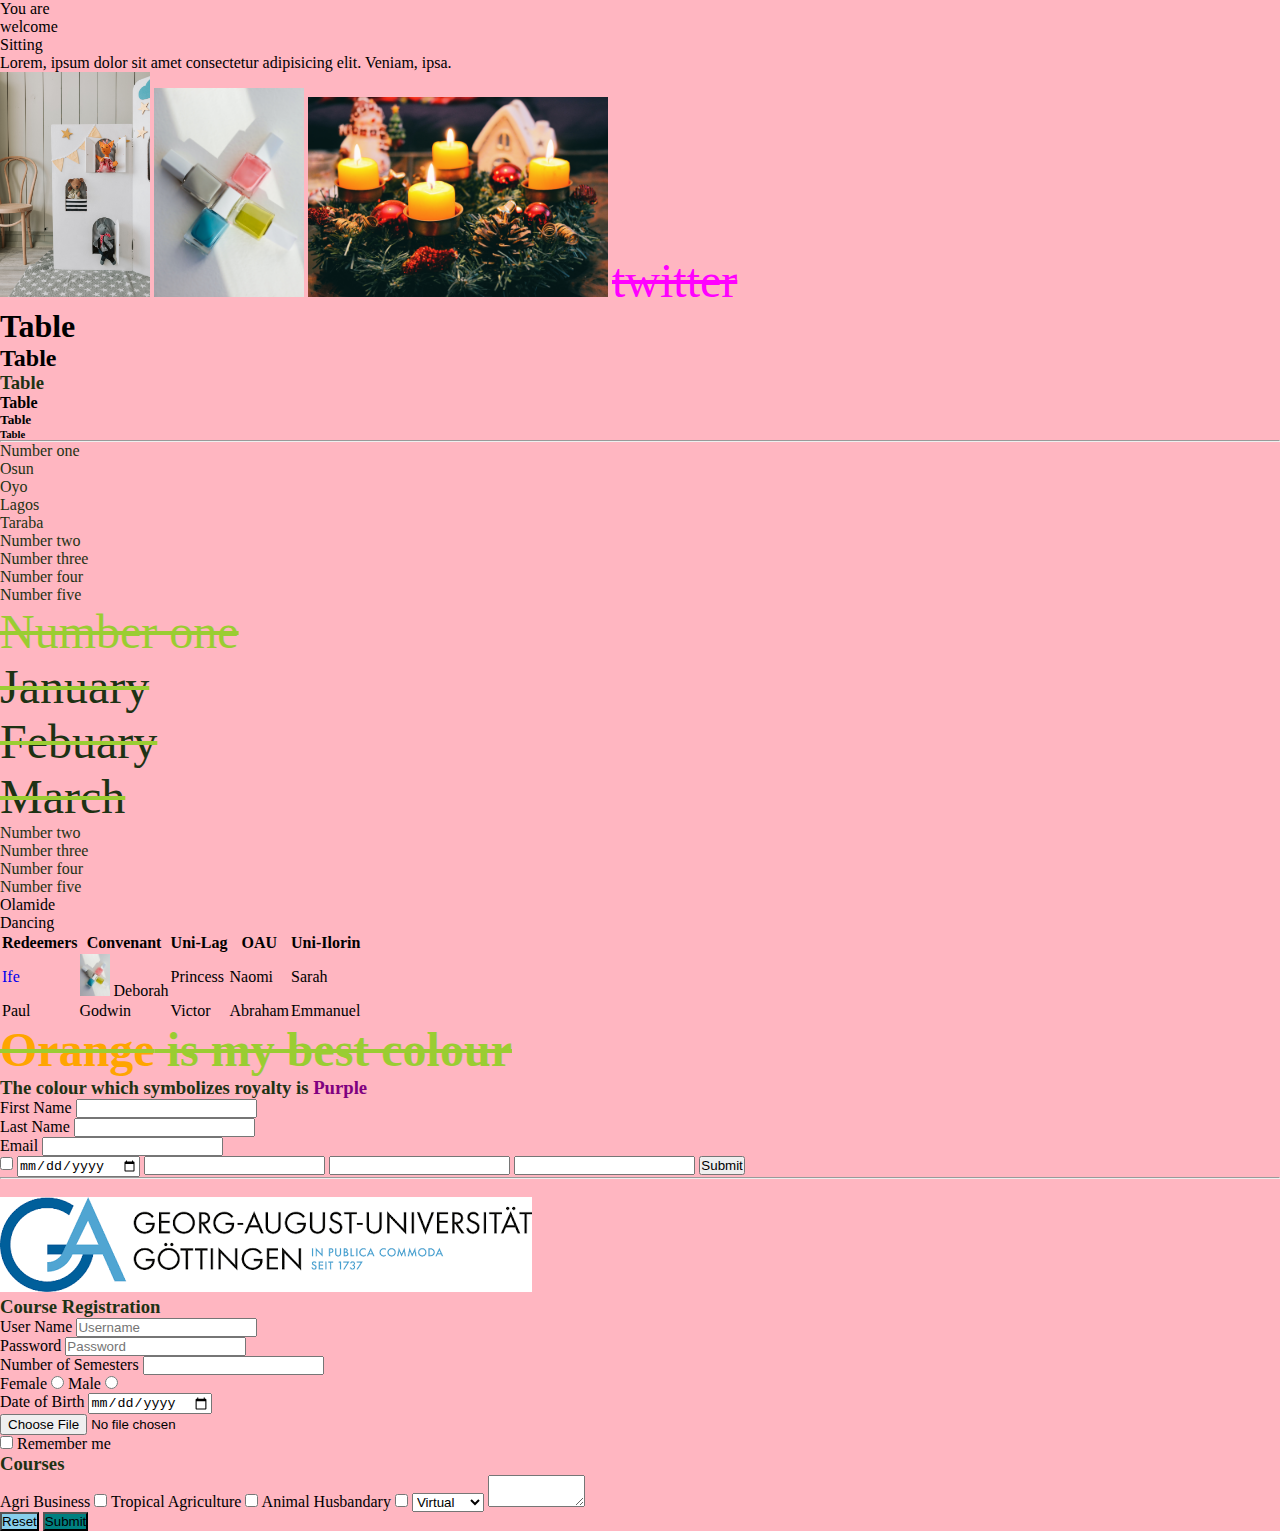
<file: html/index.html>
<!DOCTYPE html>
<html lang="en">
<head>
    <meta charset="UTF-8">
    <meta http-equiv="X-UA-Compatible" content="IE=edge">
    <meta name="viewport" content="width=device-width, initial-scale=1.0">
    <title>Learning</title>
    <link rel="stylesheet" href="/css/style.css">
</head>
<body>
    <main>
  <p>You are <br> welcome</p>
  <span>Sitting</span> 
  <p>Lorem, ipsum dolor sit amet consectetur adipisicing elit. Veniam, ipsa.</p>
  <img width="150rem" src="/images/Baby-Nursery.jpg" alt="Baby-Nursery">
  <img width="150rem" src="/images/Colourful-nail-polish.jpg" alt="Colourful-nail-polish">
  <img width="300rem" src="/images/Merry_Christmas.jpg" alt="Merry_Christmas">
  <a href="https://www.twitter.com" id="anchor" class="list">twitter</a>
  <h1>Table</h1>
  <h2>Table</h2>
  <h3>Table</h3>
  <h4>Table</h4>
  <h5>Table</h5>
  <h6>Table</h6>
  <hr>
  <ol>
    <li>
        Number one
        <ul>
            <li>Osun</li>
            <li>Oyo</li>
            <li>Lagos</li>
            <li>Taraba</li>
        </ul>
    </li>
    <li>Number two</li>
    <li>Number three</li>
    <li>Number four</li>
    <li>Number five</li>
  </ol>
  <ul>
    <li class="list">
        Number one
        <ul>
            <li>January</li>
            <li>Febuary</li>
            <li>March</li>
        </ul>
    </li>
    <li>Number two</li>
    <li>Number three</li>
    <li>Number four</li>
    <li>Number five</li>
  </ul>
  <dl>
    <dt>Olamide</dt>
    <dd>Dancing</dd>
  </dl>
<table>
    <tr class="class">
        <th>Redeemers</th>
        <th>Convenant</th>
        <th>Uni-Lag</th>
        <th>OAU</th>
        <th>Uni-Ilorin</th>
    </tr>
    <tr>
        <td>
            <a href="https://www.google.com" target="_blank">Ife</a>
        </td>
        <td>
           <img width="30px" src="/images/Colourful-nail-polish.jpg" alt="Colourful-nail-polish"> 
           Deborah
        </td>
        <td>Princess</td>
        <td>Naomi</td>
        <td>Sarah</td>
    </tr>
    <tr>
        <td>Paul</td>
        <td>Godwin</td>
        <td>Victor</td>
        <td>Abraham</td>
        <td>Emmanuel</td>
    </tr>
</table>
<h1 class="list"><span style="color: orange" style="font-size: 20rem">Orange</span> is my best colour</h1>
<h3>The colour which symbolizes royalty is <span style="color: purple">Purple</span></h3>
<form action="">
    <div>
        <label for="firstname">First Name</label>
        <input 
            type="text" 
            name="firstname" 
            id="firstname">
    </div>
    <div>
        <label for="lastname">Last Name</label>
        <input type="text" name="lastname" id="lastname">
    </div>
    <div>
        <label for="email">Email</label>
        <input type="text" name="email" id="email">
    </div>
    <input type="checkbox" name="" id="">
    <input type="date" name="" id="">
    <input type="number" name="" id="">
    <input type="tel" name="" id="">
    <input type="search" name="" id="">
    <input type="button" value="Submit">
</form>
<hr>
<br>
<form action="">
    <img src="/images/Georg-August-Universität_Logo.png" alt="Georg-August-Universität_Logo">
    <h3>Course Registration</h3>
    <div>
        <label for="Username">User Name</label>
        <input type="text" name="Username" id="Username" placeholder="Username">
    </div>
    <div>
        <label for="Password">Password</label>
        <input type="text" name="Password" id="Password" placeholder="Password" maxlength="10">
    </div>
    <label for="Number of Semesters">Number of Semesters</label>
    <input type="number" name="Number of Semesters" id="Number of Semesters">
    <div>
        <label for="Female">Female</label>
        <input type="radio" name="Gender" id="Female">
        <label for="Male">Male</label>
        <input type="radio" name="Gender" id="Male">
    </div>
    <label for="Date of Birth">Date of Birth</label>
    <input type="date" name="Date of Birth" id="Date of Birth">
    <br>
    <input type="file" name=" Upload Passport" id="Upload Passport">
    <br>
    <input type="checkbox" name="Remember me" id="Remember me">
    <label for="Remember me">Remember me</label>
    <h3>Courses</h3>
    <label for="Agribusiness">Agri Business</label>
    <input type="checkbox" name="Courses" id="Courses" value="Agribusiness">
    <label for="Tropical Agriculture">Tropical Agriculture</label>
    <input type="checkbox" name="Courses" id="Courses" value="Tropical Agriculture">
    <label for="Animal Husbandary">Animal Husbandary</label>
    <input type="checkbox" name="Courses" id="Courses" value="Animal Husbandary">
    <select name="Mode of Learning" id="Mode of Learning">
        <option value="Virtual">Virtual</option>
        <option value="Physical">Physical</option>
        <option value="Hybrid">Hybrid</option>
    </select>
    <textarea name="Additional information or request" id="Additional information or request" cols="10" rows="2"></textarea>
    <div>
        <button type="reset" style="background-color: skyblue">Reset</button>
        <button type="submit" style="background-color: teal">Submit</button>
    </div>
</form>
    </main>
</body>
</file>
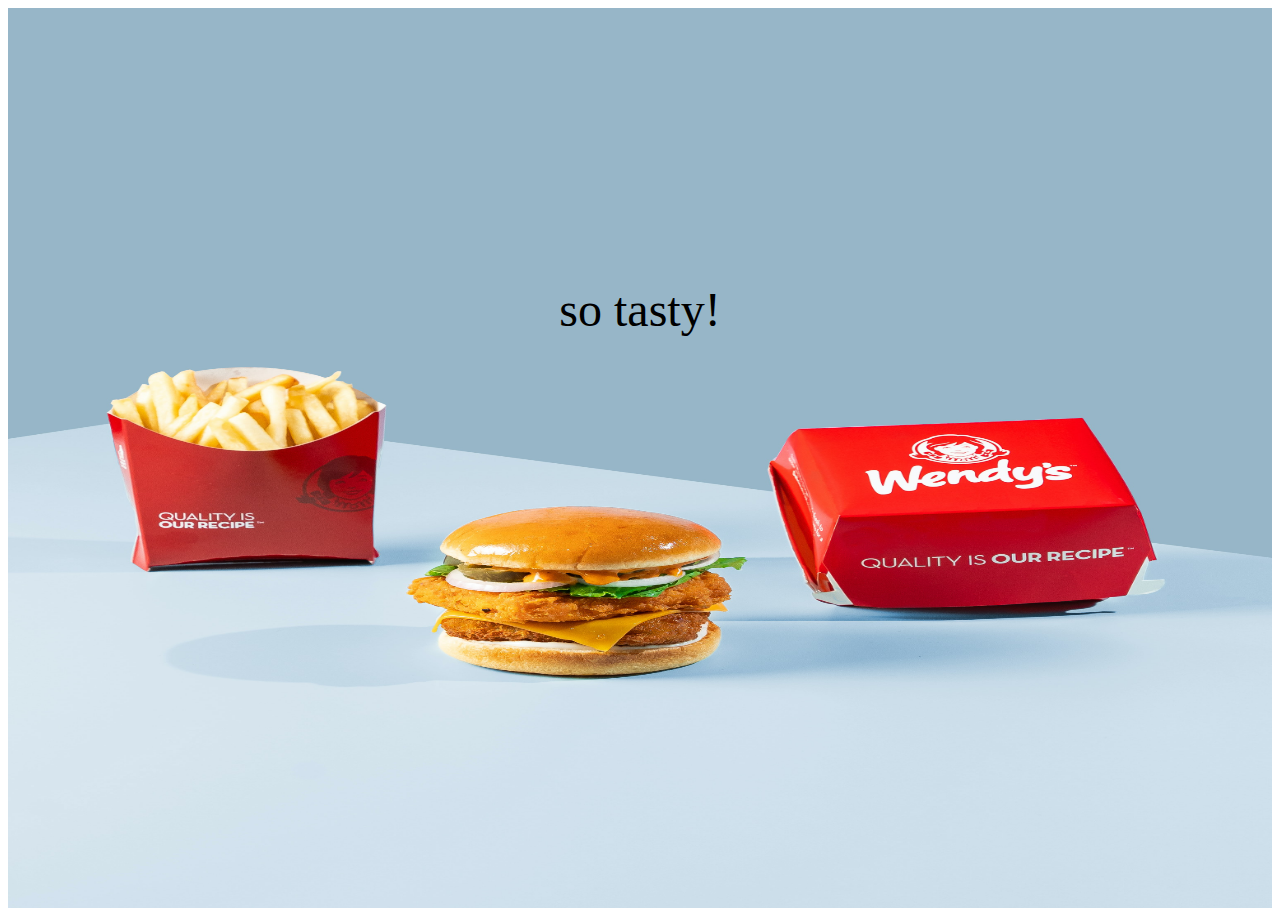
<file: html/sticky.html>
<!DOCTYPE html>
<html lang="en">
<head>
    <meta charset="UTF-8">
    <meta http-equiv="X-UA-Compatible" content="IE=edge">
    <meta name="viewport" content="width=device-width, initial-scale=1.0">
    <title>Document</title>
</head>
<body>
    <section style="position: relative;">
        <img width="100%" height="900px" object-fit: cover src="/images/wendys-burger.jpg" alt="burger">
        <p 
            style="
             position: absolute; 
             top: 25%; 
             text-align: center;
             width: 100%;
             font-size: 3rem;
             color: black;
             "
        >
             so tasty!
        </p>
    </section>
</body>
</html>
</file>
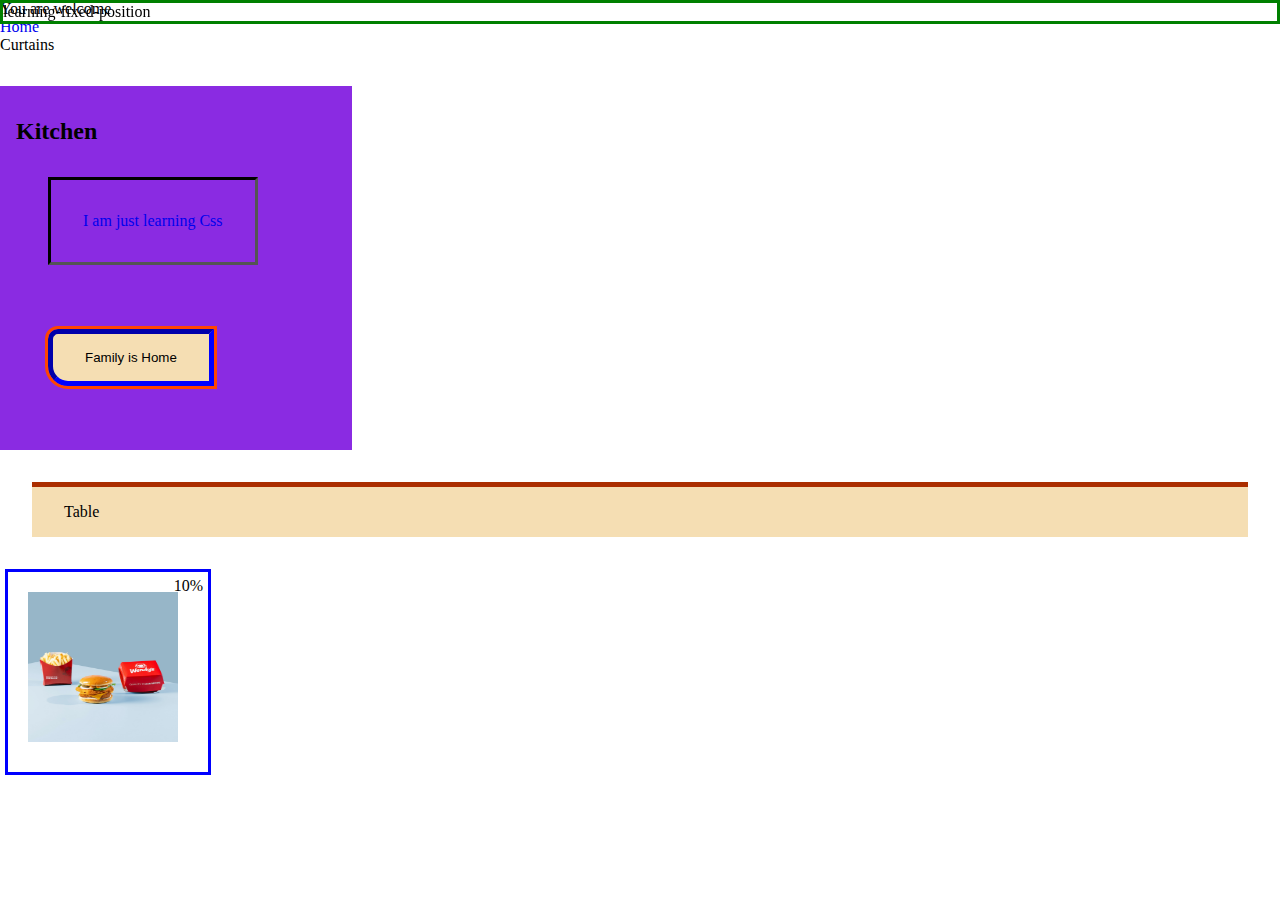
<file: html/week 3.html>
<!DOCTYPE html>
<html lang="en">
<head>
    <meta charset="UTF-8">
    <meta http-equiv="X-UA-Compatible" content="IE=edge">
    <meta name="viewport" content="width=device-width, initial-scale=1.0">
    <title>Document</title>
    <link rel="stylesheet" href="/css/style.css">
</head>
<body>
    <p>You are welcome</p>
    <a href="./index.html">Home</a>
    <p>Curtains</p>
    <div class="container">
        <h2>Kitchen</h2>
        <a href="#" class="test-border">I am just learning Css</a>
        <button class="btn">Family is Home</button>
    </div>
    <div class="alert">
        <p>
            Table
        </p>
    </div>

<div class="box">
    <img class="wendys-burger"src="/images/wendys-burger.jpg" alt="wendys-burger">
   <p class="sales">10%</p> 
   <div class="learning-fixed-position">learning-fixed-position</div>
</div>
</body>
</html>
</file>
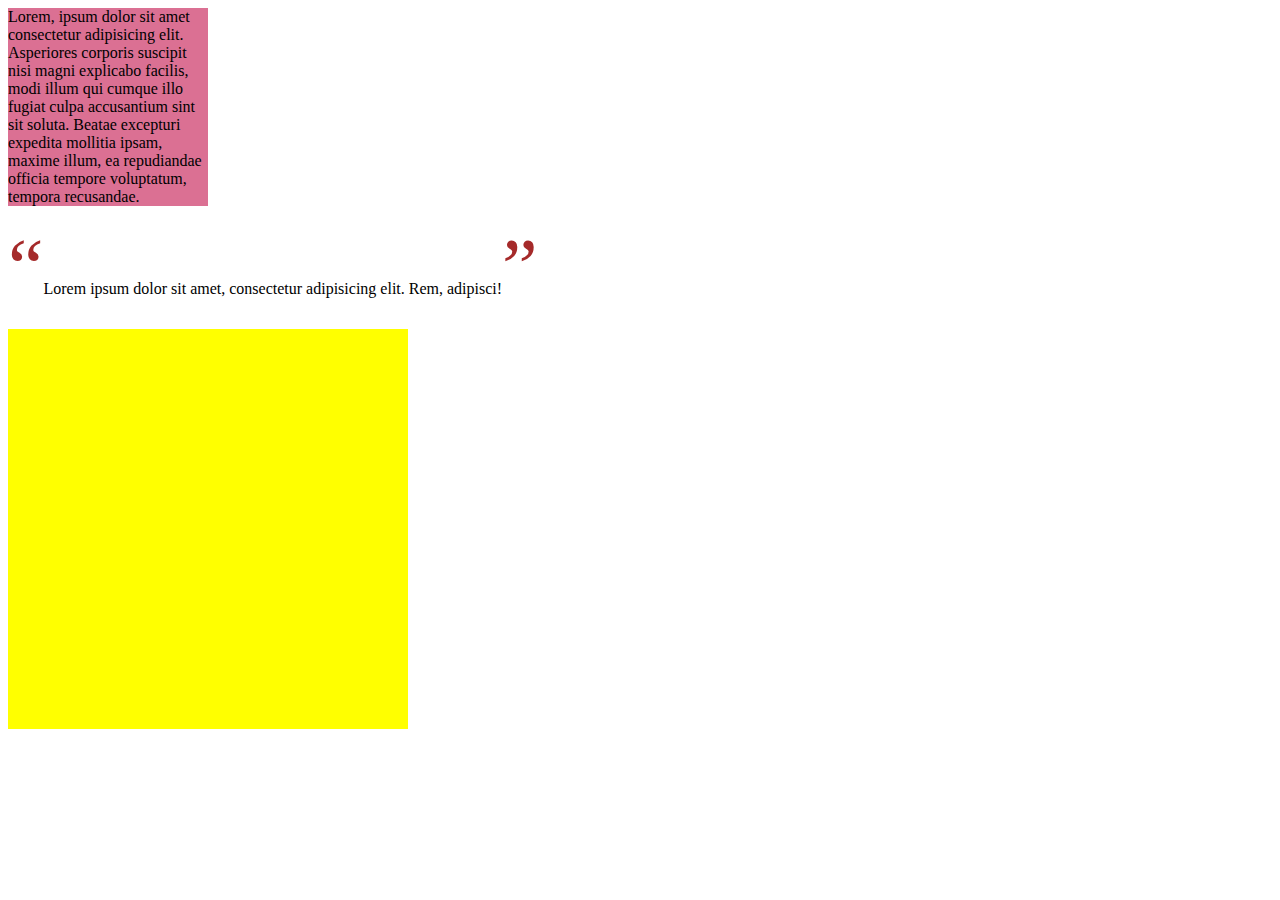
<file: html/week4.html>
<!DOCTYPE html>
<html lang="en">
<head>
    <meta charset="UTF-8">
    <meta http-equiv="X-UA-Compatible" content="IE=edge">
    <meta name="viewport" content="width=device-width, initial-scale=1.0">
    <title>Document</title>
    <link rel="stylesheet" href="/css/week4.css">
</head>
<body>
    <aside class="side">Lorem, ipsum dolor sit amet consectetur adipisicing elit. Asperiores corporis suscipit nisi magni explicabo facilis, modi illum qui cumque illo fugiat culpa accusantium sint sit soluta. Beatae excepturi expedita mollitia ipsam, maxime illum, ea repudiandae officia tempore voluptatum, tempora recusandae.
    </aside>
 <p class="paragraph-pseudo">Lorem ipsum dolor sit amet, consectetur adipisicing elit. Rem, adipisci!</p>   
<div class="box"></div>
</body>
</html>
</file>
<file: css/style.css>
*{
    padding: 0;
    margin: 0;
}
main{
    background-color: lightpink;
}
li, 
h3 {
    color: rgb(30, 50, 20);
    ;
 }
 a {
    text-decoration: none;
 }
 button {
    cursor: pointer;
 }

#anchor{
    color: fuchsia;
}
.list{
    color: yellowgreen;
    text-decoration: line-through;
    font-size: 3rem;
}
.test-border {
    border-style: inset;
    border-color: black;
    border-width: medium;
    margin: 2rem;
    padding: 2rem;
    display: inline-block;
}
.btn {
    margin: 2rem;
    padding: 1rem 2rem;
    border: 5px inset blue;
    background-color: wheat;
    border-radius: 10px 0 0 20px;
    outline: orangered solid;
}
.btn:hover {
    outline: fuchsia solid;
}
.alert {
    margin: 2rem;
    padding: 1rem 2rem;
    border-top: 5px inset orangered;
    background-color: wheat;
}
.container {
    margin: 2rem 0;
    background-color: blueviolet;
    padding: 2rem 1rem;
    width: 25%;
    height: 25%;
}
.box {
    position: relative;
    margin: 5px;
    border: 3px solid blue;
    width: 200px;
    height: 200px;
}
.sales {
    position: absolute;
    top: 5px;
    right: 5px;
}
.wendys-burger {
    width: 150px;
    height: 150px;
    padding: 20px;
}
.learning-fixed-position {
    border: 3px solid green;
    position: fixed;
    top: 0;
    right: 0;
    left: 0;
    
}
</file>
<file: css/week4.css>
.paragraph-pseudo::before{
    content: open-quote;
    color: brown;
    font-size: 5rem;
}
.paragraph-pseudo::after{
    content: close-quote;
    color: brown;
    font-size: 5rem;
}
.box{
    background-color: yellow;
    height: 400px;
    width: 400px;
}
.box:hover {
    opacity: 0.8;
}
.side {
    background-color: palevioletred;
    width: 200px;
    
}
</file>
